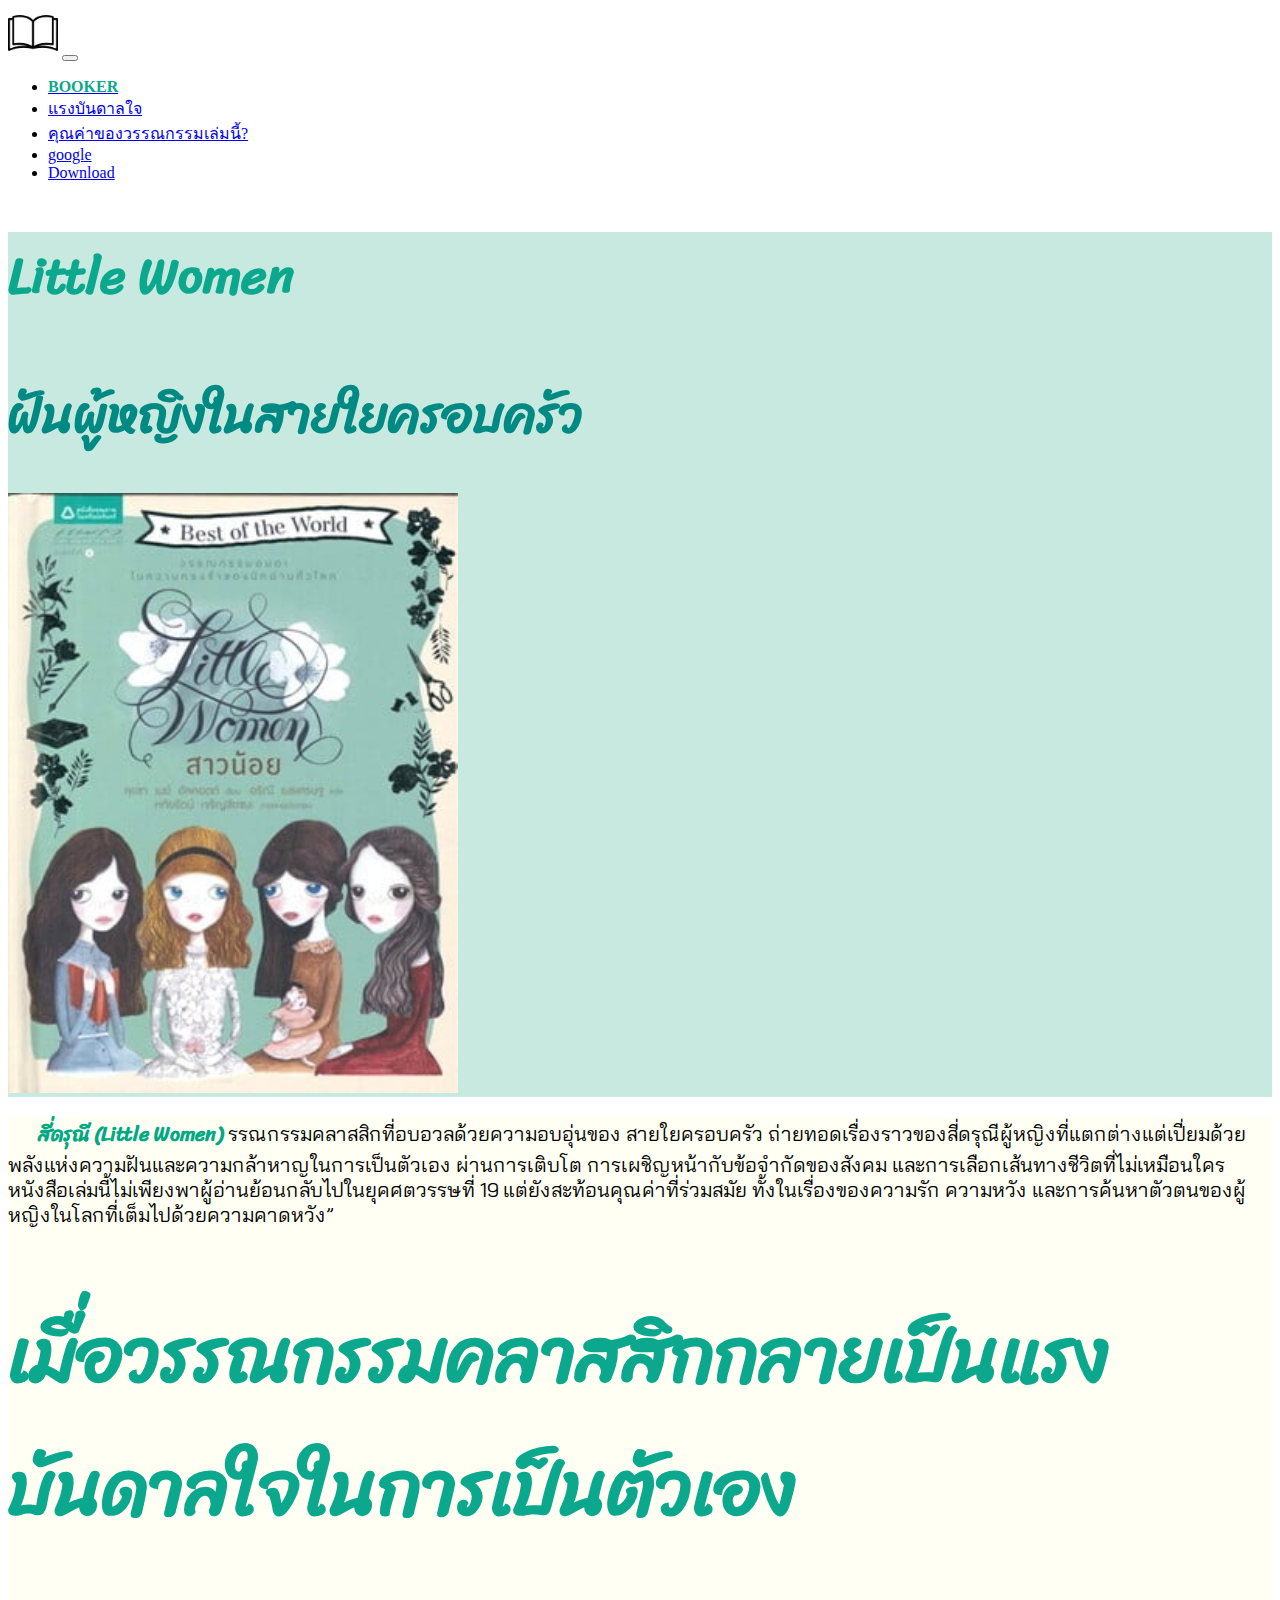
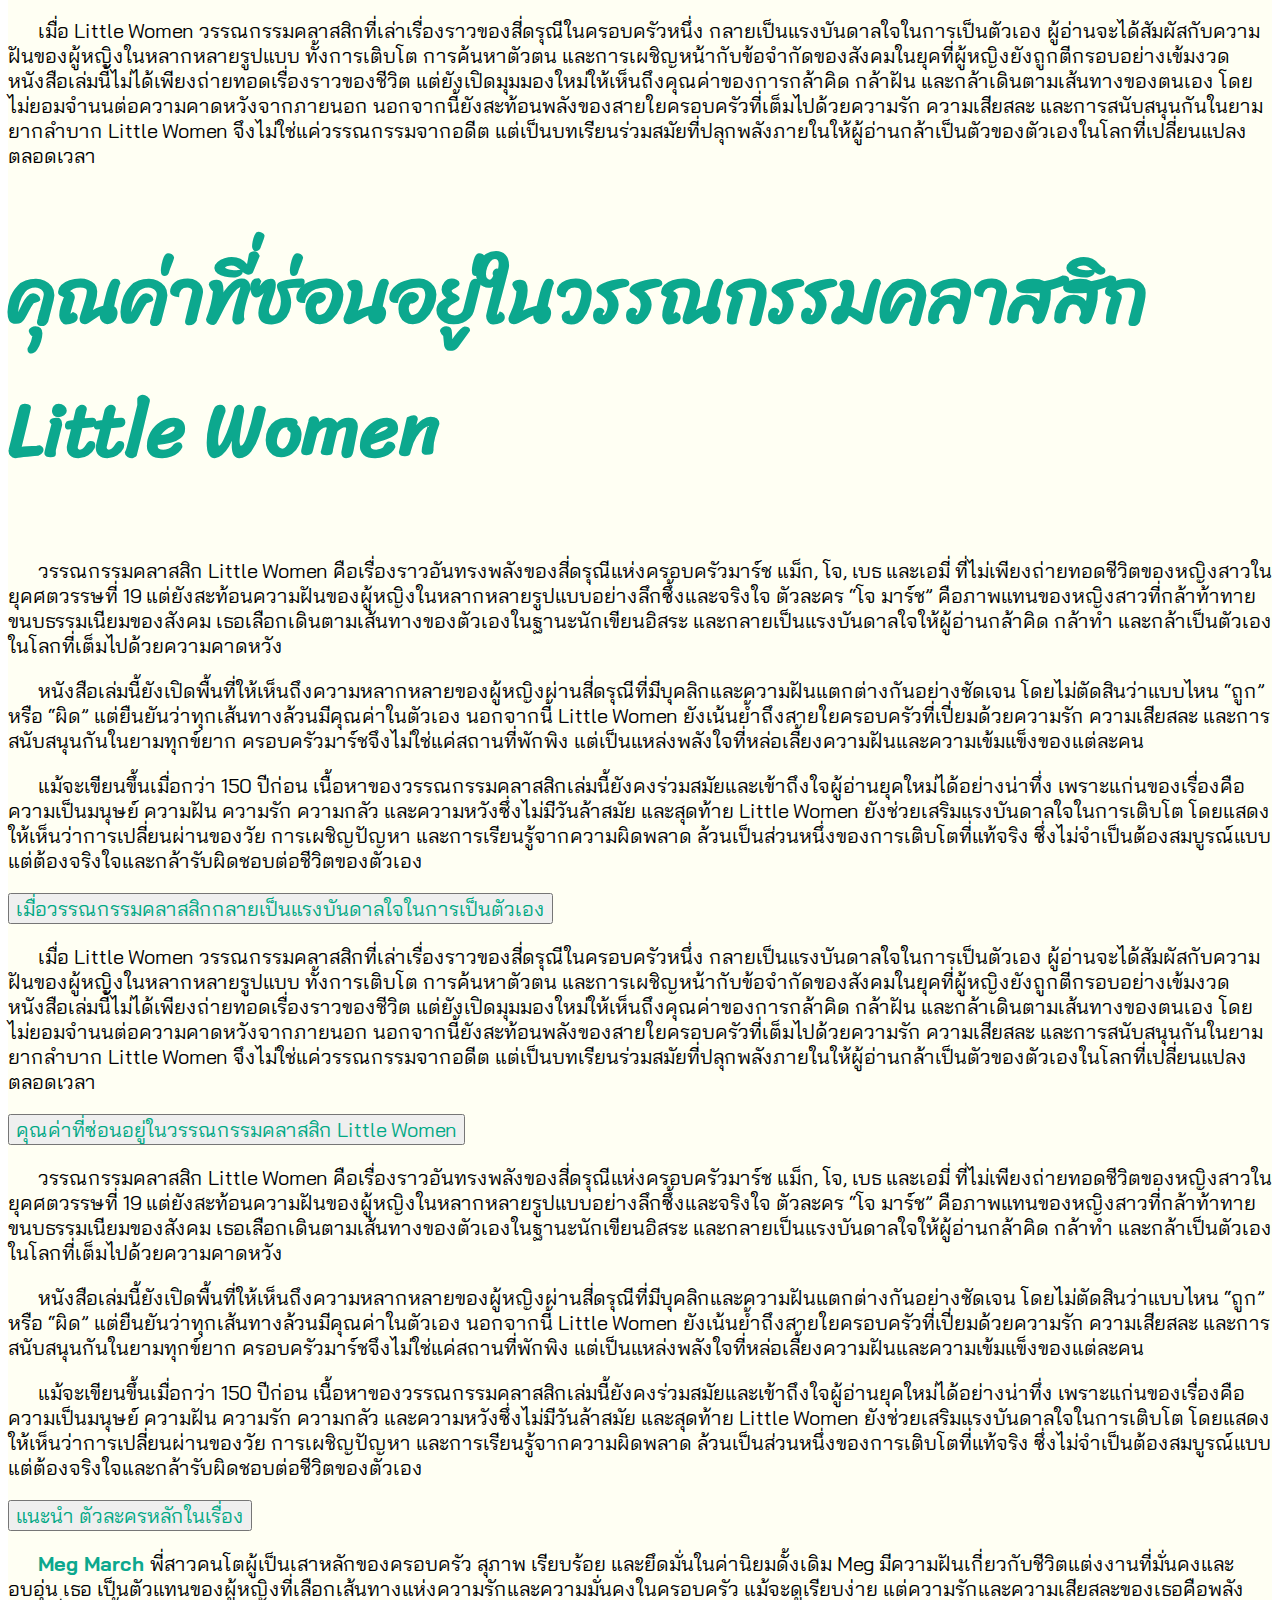
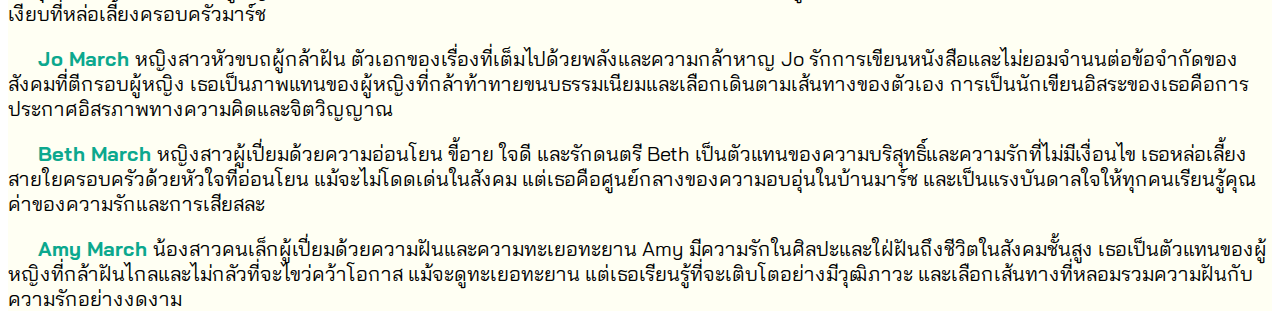
<file: index.html>
<!doctype html>
<html lang="en">
  <head>
    <meta charset="utf-8">
    <meta name="viewport" content="width=device-width, initial-scale=1">
    <title>"Little Women: วรรณกรรมคลาสสิกที่บอกเล่าความฝันของผู้หญิงผ่านสายใยครอบครัว"</title>
    <meta name="keywords" content="Little Women,วรรณกรรมคลาสสิก,ความฝันของผู้หญิง,สายใยครอบคัว,สี่ดรุณี">
    <meta name="description" content=" สำรวจเรื่องราวจาก Little Women วรรณกรรมคลาสสิกที่ถ่ายทอดความฝันของผู้หญิงผ่านสายใยครอบครัวอันอบอุ่นและทรงพลัง">
    <link href="https://cdn.jsdelivr.net/npm/bootstrap@5.3.8/dist/css/bootstrap.min.css" rel="stylesheet" integrity="sha384-sRIl4kxILFvY47J16cr9ZwB07vP4J8+LH7qKQnuqkuIAvNWLzeN8tE5YBujZqJLB" crossorigin="anonymous">
 <link rel="stylesheet" href="css/index.stlye.css">
 <link href="https://fonts.googleapis.com/css2?family=Bai+Jamjuree&display=swap" rel="stylesheet">
<link href="https://fonts.googleapis.com/css2?family=Sriracha&display=swap" rel="stylesheet">
<link href="https://unpkg.com/aos@2.3.1/dist/aos.css" rel="stylesheet">
</head>


  <body>

   <header class="  bg-body-tertiary sticky-top">
        <nav class="container navbar navbar-expand-lg ">
            <div class="container-fluid">
            <a class="navbar-brand" href="#"><img src="images/booklogo.png" alt="" width="50px"></a>
            <button class="navbar-toggler" type="button" data-bs-toggle="collapse" data-bs-target="#navbarSupportedContent" aria-controls="navbarSupportedContent" aria-expanded="false" aria-label="Toggle navigation">
            <span class="navbar-toggler-icon"></span>
            </button>
            <div class="collapse navbar-collapse" id="navbarSupportedContent">
            <ul class="navbar-nav me-auto mb-2 mb-lg-0">
            
                <li class="nav-item">
             <a class="nav-link active " aria-current="page" href="#"><strong class=" t-col">BOOKER</strong></a>
            </li>
            
            <li class="nav-item">
          <a class="nav-link" href="#benefit">แรงบันดาลใจ</a>
        </li>
        
        <li class="nav-item ">
          <a class="nav-link " href="#useful" >คุณค่าของวรรณกรรมเล่มนี้?</a>   
        </li>
        
         <li class="nav-item ">
          <a class="nav-link " href="https://www.google.com/" target="_blank">google</a>   
        </li>
        
      <li class="nav-item ">
          <a class="nav-link " href="document/pdffile22.pdf" target="_blank">Download</a>   
        </li>

    </ul>
     
    </div>
  </div>
</nav>  
    </header>

 
 
<div >
  <!-- คอลัมน์ซ้าย -->
  <div class=" row gray-background pb-5">
    
    <div class="  col-12 col-md-6  col-xl-7  pt-5  text-center  mb-3 ">
        
       
       
        <div class=" bai-font  text-center pt-5 me-3 t-col mb-3">
        <h2 data-aos="fade-down" data-aos-duration="3000"> <strong class="sriracha-text"> Little Women </strong> </h2>
       </div>

        
       
       <div class=" text-color mt-2 text-center px-4 me-3  pt-3">
        <h1 class="sriracha-text" data-aos="fade-up" data-aos-duration="3000"> ฝันผู้หญิงในสายใยครอบครัว </h1>
        </div> 
    
    
    </div>
   <!-- คอลัมน์ขวา -->
    <div class =" px-4  ps-5  col-md-6 col-xl-5  container  my-0 my-md-2 my-xl-5 px-5 py-1 py-md-3 py-xl-5 center ">
    
        <img src="images/little.jpg "height="600" class="img-fluid"  data-aos="fade-up-left" data-aos-duration="3000">
    
    </div>
  
</div>

   <div class="brown-background"> 

<div class="  container indent-paragraph pt-5 ">
         
        <p class=" ps-2 bai-font2 "> <strong class=" srira t-col2">สี่ดรุณี (Little Women)</strong> รรณกรรมคลาสสิกที่อบอวลด้วยความอบอุ่นของ
          สายใยครอบครัว ถ่ายทอดเรื่องราวของสี่ดรุณีผู้หญิงที่แตกต่างแต่เปี่ยมด้วยพลังแห่งความฝันและความกล้าหาญในการเป็นตัวเอง ผ่านการเติบโต การเผชิญหน้ากับข้อจำกัดของสังคม และการเลือกเส้นทางชีวิตที่ไม่เหมือนใคร หนังสือเล่มนี้ไม่เพียงพาผู้อ่านย้อนกลับไปในยุคศตวรรษที่ 19 แต่ยังสะท้อนคุณค่าที่ร่วมสมัย ทั้งในเรื่องของความรัก ความหวัง 
          และการค้นหาตัวตนของผู้หญิงในโลกที่เต็มไปด้วยความคาดหวัง”</p>

</div>

  



<div class=" sriracha-text t-col container pt-5">
<h2 id="benefit"> เมื่อวรรณกรรมคลาสสิกกลายเป็นแรงบันดาลใจในการเป็นตัวเอง </h2>

</div>

<div >
  
   <div class=" container pt-3 indent-paragraph">
         
        <p class=" ps-2 bai-font2"> เมื่อ Little Women วรรณกรรมคลาสสิกที่เล่าเรื่องราวของสี่ดรุณีในครอบครัวหนึ่ง 
          กลายเป็นแรงบันดาลใจในการเป็นตัวเอง ผู้อ่านจะได้สัมผัสกับความฝันของผู้หญิงในหลากหลายรูปแบบ ทั้งการเติบโต 
          การค้นหาตัวตน และการเผชิญหน้ากับข้อจำกัดของสังคมในยุคที่ผู้หญิงยังถูกตีกรอบอย่างเข้มงวด หนังสือเล่มนี้ไม่ได้เพียงถ่ายทอดเรื่องราวของชีวิต 
          แต่ยังเปิดมุมมองใหม่ให้เห็นถึงคุณค่าของการกล้าคิด กล้าฝัน และกล้าเดินตามเส้นทางของตนเอง โดยไม่ยอมจำนนต่อความคาดหวังจากภายนอก 
          นอกจากนี้ยังสะท้อนพลังของสายใยครอบครัวที่เต็มไปด้วยความรัก ความเสียสละ และการสนับสนุนกันในยามยากลำบาก Little Women 
          จึงไม่ใช่แค่วรรณกรรมจากอดีต 
          แต่เป็นบทเรียนร่วมสมัยที่ปลุกพลังภายในให้ผู้อ่านกล้าเป็นตัวของตัวเองในโลกที่เปลี่ยนแปลงตลอดเวลา  </p>
   </div>
   
   </div>




   <div class=" sriracha-text t-col container pt-5 mb-3 ">
    <h2 id="useful"> คุณค่าที่ซ่อนอยู่ในวรรณกรรมคลาสสิก Little Women </h2>
   </div>
   

<div class=" container pt-3 indent-paragraph mb-3  bai-font2">
         <p> วรรณกรรมคลาสสิก Little Women คือเรื่องราวอันทรงพลังของสี่ดรุณีแห่งครอบครัวมาร์ช
        แม็ก, โจ, เบธ และเอมี่ 
          ที่ไม่เพียงถ่ายทอดชีวิตของหญิงสาวในยุคศตวรรษที่ 19 แต่ยังสะท้อนความฝันของผู้หญิงในหลากหลายรูปแบบอย่างลึกซึ้งและจริงใจ ตัวละคร “โจ มาร์ช” คือภาพแทนของหญิงสาวที่กล้าท้าทายขนบธรรมเนียมของสังคม เธอเลือกเดินตามเส้นทางของตัวเองในฐานะนักเขียนอิสระ 
          และกลายเป็นแรงบันดาลใจให้ผู้อ่านกล้าคิด กล้าทำ และกล้าเป็นตัวเองในโลกที่เต็มไปด้วยความคาดหวัง</p>
        <p>หนังสือเล่มนี้ยังเปิดพื้นที่ให้เห็นถึงความหลากหลายของผู้หญิงผ่านสี่ดรุณีที่มีบุคลิกและความฝันแตกต่างกันอย่างชัดเจน 
          โดยไม่ตัดสินว่าแบบไหน “ถูก” หรือ “ผิด” แต่ยืนยันว่าทุกเส้นทางล้วนมีคุณค่าในตัวเอง นอกจากนี้ Little Women
           ยังเน้นย้ำถึงสายใยครอบครัวที่เปี่ยมด้วยความรัก ความเสียสละ และการสนับสนุนกันในยามทุกข์ยาก 
          ครอบครัวมาร์ชจึงไม่ใช่แค่สถานที่พักพิง แต่เป็นแหล่งพลังใจที่หล่อเลี้ยงความฝันและความเข้มแข็งของแต่ละคน</p>
          <p>แม้จะเขียนขึ้นเมื่อกว่า 150 ปีก่อน เนื้อหาของวรรณกรรมคลาสสิกเล่มนี้ยังคงร่วมสมัยและเข้าถึงใจผู้อ่านยุคใหม่ได้อย่างน่าทึ่ง
             เพราะแก่นของเรื่องคือความเป็นมนุษย์ ความฝัน ความรัก ความกลัว และความหวังซึ่งไม่มีวันล้าสมัย และสุดท้าย Little Women 
             ยังช่วยเสริมแรงบันดาลใจในการเติบโต โดยแสดงให้เห็นว่าการเปลี่ยนผ่านของวัย การเผชิญปัญหา และการเรียนรู้จากความผิดพลาด 
            ล้วนเป็นส่วนหนึ่งของการเติบโตที่แท้จริง ซึ่งไม่จำเป็นต้องสมบูรณ์แบบ แต่ต้องจริงใจและกล้ารับผิดชอบต่อชีวิตของตัวเอง</p>
        </div>


 





<div class="container mb-5 pt-5">
<div class="accordion" id="accordionExample">
  <div class="accordion-item">
    <h2 class="accordion-header">
      <button class="accordion-button" type="button" data-bs-toggle="collapse" data-bs-target="#collapseOne" aria-expanded="true" aria-controls="collapseOne ">
        <div class="bai-font2 t-col2"> เมื่อวรรณกรรมคลาสสิกกลายเป็นแรงบันดาลใจในการเป็นตัวเอง</div>
      </button>
    </h2>
    <div id="collapseOne" class="accordion-collapse collapse show" data-bs-parent="#accordionExample">
      <div class="accordion-body bai-font2 indent-paragraph">
        เมื่อ Little Women วรรณกรรมคลาสสิกที่เล่าเรื่องราวของสี่ดรุณีในครอบครัวหนึ่ง 
          กลายเป็นแรงบันดาลใจในการเป็นตัวเอง ผู้อ่านจะได้สัมผัสกับความฝันของผู้หญิงในหลากหลายรูปแบบ ทั้งการเติบโต 
          การค้นหาตัวตน และการเผชิญหน้ากับข้อจำกัดของสังคมในยุคที่ผู้หญิงยังถูกตีกรอบอย่างเข้มงวด หนังสือเล่มนี้ไม่ได้เพียงถ่ายทอดเรื่องราวของชีวิต 
          แต่ยังเปิดมุมมองใหม่ให้เห็นถึงคุณค่าของการกล้าคิด กล้าฝัน และกล้าเดินตามเส้นทางของตนเอง โดยไม่ยอมจำนนต่อความคาดหวังจากภายนอก 
          นอกจากนี้ยังสะท้อนพลังของสายใยครอบครัวที่เต็มไปด้วยความรัก ความเสียสละ และการสนับสนุนกันในยามยากลำบาก Little Women 
          จึงไม่ใช่แค่วรรณกรรมจากอดีต 
          แต่เป็นบทเรียนร่วมสมัยที่ปลุกพลังภายในให้ผู้อ่านกล้าเป็นตัวของตัวเองในโลกที่เปลี่ยนแปลงตลอดเวลา
      </div>
    </div>
  </div>
  <div class="accordion-item">
    <h2 class="accordion-header">
      <button class="accordion-button collapsed" type="button" data-bs-toggle="collapse" data-bs-target="#collapseTwo" aria-expanded="false" aria-controls="collapseTwo">
        <div class="bai-font2 t-col2">คุณค่าที่ซ่อนอยู่ในวรรณกรรมคลาสสิก Little Women</div>
      </button>
    </h2>
    <div id="collapseTwo" class="accordion-collapse collapse" data-bs-parent="#accordionExample">
      <div class="accordion-body bai-font2 indent-paragraph">
         <p> วรรณกรรมคลาสสิก Little Women คือเรื่องราวอันทรงพลังของสี่ดรุณีแห่งครอบครัวมาร์ช
        แม็ก, โจ, เบธ และเอมี่ 
          ที่ไม่เพียงถ่ายทอดชีวิตของหญิงสาวในยุคศตวรรษที่ 19 แต่ยังสะท้อนความฝันของผู้หญิงในหลากหลายรูปแบบอย่างลึกซึ้งและจริงใจ ตัวละคร “โจ มาร์ช” คือภาพแทนของหญิงสาวที่กล้าท้าทายขนบธรรมเนียมของสังคม เธอเลือกเดินตามเส้นทางของตัวเองในฐานะนักเขียนอิสระ 
          และกลายเป็นแรงบันดาลใจให้ผู้อ่านกล้าคิด กล้าทำ และกล้าเป็นตัวเองในโลกที่เต็มไปด้วยความคาดหวัง</p>
        <p>หนังสือเล่มนี้ยังเปิดพื้นที่ให้เห็นถึงความหลากหลายของผู้หญิงผ่านสี่ดรุณีที่มีบุคลิกและความฝันแตกต่างกันอย่างชัดเจน 
          โดยไม่ตัดสินว่าแบบไหน “ถูก” หรือ “ผิด” แต่ยืนยันว่าทุกเส้นทางล้วนมีคุณค่าในตัวเอง นอกจากนี้ Little Women
           ยังเน้นย้ำถึงสายใยครอบครัวที่เปี่ยมด้วยความรัก ความเสียสละ และการสนับสนุนกันในยามทุกข์ยาก 
          ครอบครัวมาร์ชจึงไม่ใช่แค่สถานที่พักพิง แต่เป็นแหล่งพลังใจที่หล่อเลี้ยงความฝันและความเข้มแข็งของแต่ละคน</p>
          <p>แม้จะเขียนขึ้นเมื่อกว่า 150 ปีก่อน เนื้อหาของวรรณกรรมคลาสสิกเล่มนี้ยังคงร่วมสมัยและเข้าถึงใจผู้อ่านยุคใหม่ได้อย่างน่าทึ่ง
             เพราะแก่นของเรื่องคือความเป็นมนุษย์ ความฝัน ความรัก ความกลัว และความหวังซึ่งไม่มีวันล้าสมัย และสุดท้าย Little Women 
             ยังช่วยเสริมแรงบันดาลใจในการเติบโต โดยแสดงให้เห็นว่าการเปลี่ยนผ่านของวัย การเผชิญปัญหา และการเรียนรู้จากความผิดพลาด 
            ล้วนเป็นส่วนหนึ่งของการเติบโตที่แท้จริง ซึ่งไม่จำเป็นต้องสมบูรณ์แบบ แต่ต้องจริงใจและกล้ารับผิดชอบต่อชีวิตของตัวเอง</p>
      </div>
    </div>
  </div>
  
<div class="accordion-item">
  <h2 class="accordion-header">
    <button class="accordion-button collapsed" type="button" data-bs-toggle="collapse" data-bs-target="#collapseThree" aria-expanded="false" aria-controls="collapseThree">
      <div class="bai-font2 t-col2">แนะนำ ตัวละครหลักในเรื่อง</div>
    </button>
  </h2>
  <div id="collapseThree" class="accordion-collapse collapse" data-bs-parent="#accordionExample">
    <div class="accordion-body bai-font2 indent-paragraph">
      <p class="indent-paragraph"> <strong class="t-col"> Meg March </strong> พี่สาวคนโตผู้เป็นเสาหลักของครอบครัว สุภาพ 
        เรียบร้อย และยึดมั่นในค่านิยมดั้งเดิม Meg มีความฝันเกี่ยวกับชีวิตแต่งงานที่มั่นคงและอบอุ่น เธอ
        เป็นตัวแทนของผู้หญิงที่เลือกเส้นทางแห่งความรักและความมั่นคงในครอบครัว แม้จะดูเรียบง่าย 
        แต่ความรักและความเสียสละของเธอคือพลังเงียบที่หล่อเลี้ยงครอบครัวมาร์ช</p>

        <p class="indent-paragraph"> <strong class=" t-col"> Jo March </strong>  หญิงสาวหัวขบถผู้กล้าฝัน ตัวเอกของเรื่องที่เต็มไปด้วยพลังและความกล้าหาญ Jo 
          รักการเขียนหนังสือและไม่ยอมจำนนต่อข้อจำกัดของสังคมที่ตีกรอบผู้หญิง เธอเป็นภาพแทนของผู้หญิงที่กล้าท้าทายขนบธรรมเนียมและเลือกเดินตามเส้นทางของตัวเอง 
          การเป็นนักเขียนอิสระของเธอคือการประกาศอิสรภาพทางความคิดและจิตวิญญาณ</p>

        <p class="indent-paragraph"> <strong class="t-col"> Beth March </strong> หญิงสาวผู้เปี่ยมด้วยความอ่อนโยน ขี้อาย ใจดี 
          และรักดนตรี Beth เป็นตัวแทนของความบริสุทธิ์และความรักที่ไม่มีเงื่อนไข เธอหล่อเลี้ยงสายใยครอบครัวด้วยหัวใจที่อ่อนโยน แม้จะไม่โดดเด่นในสังคม 
          แต่เธอคือศูนย์กลางของความอบอุ่นในบ้านมาร์ช และเป็นแรงบันดาลใจให้ทุกคนเรียนรู้คุณค่าของความรักและการเสียสละ</p>

        <p class="indent-paragraph"> <strong class="t-col"> Amy March </strong> น้องสาวคนเล็กผู้เปี่ยมด้วยความฝันและความทะเยอทะยาน 
          Amy มีความรักในศิลปะและใฝ่ฝันถึงชีวิตในสังคมชั้นสูง เธอเป็นตัวแทนของผู้หญิงที่กล้าฝันไกลและไม่กลัวที่จะไขว่คว้าโอกาส แม้จะดูทะเยอทะยาน 
          แต่เธอเรียนรู้ที่จะเติบโตอย่างมีวุฒิภาวะ และเลือกเส้นทางที่หลอมรวมความฝันกับความรักอย่างงดงาม</p>
    </div>
  </div>
</div>

</div>


</div>
   








   
   
   
   
 
</div>














  <script src="https://unpkg.com/aos@2.3.1/dist/aos.js"></script>
    <script src="https://cdn.jsdelivr.net/npm/bootstrap@5.3.8/dist/js/bootstrap.bundle.min.js" integrity="sha384-FKyoEForCGlyvwx9Hj09JcYn3nv7wiPVlz7YYwJrWVcXK/BmnVDxM+D2scQbITxI" crossorigin="anonymous"></script>
  </body>
  <script>
   AOS.init();
</script>
</html>
</file>
<file: css/index.stlye.css>
.gray-background {
  background-color: #c8e9df; /* สีเทาอ่อน */
}
.text-color {
  color: #008a83; /* สีส้มสดใส */
}
.indent-paragraph {
  text-indent: 30px; /* ย่อหน้า 30 พิกเซล */
}
.shift-right {
  text-align: left;       /* ให้ข้อความชิดซ้ายภายในบล็อก */
  padding-left: 50px;     /* เขยิบข้อความไปทางขวา */
}
.bai-font {
  font-family: 'Bai Jamjuree', sans-serif;
  font-size: 40px;
}
.bai-font2 {
  font-family: 'Bai Jamjuree', sans-serif;
  font-size: 20px;
}
.sriracha-text {
  font-family: 'Sriracha', cursive;
  font-size: 50px;
}

.t-col {
  color: rgb(12, 168, 142);
}
.t-col2 {
  color: rgb(0, 168, 132);
}
.srira {
  font-family: 'Sriracha', cursive;
  font-size: 20px;
}
.light-blue-bg {
  background-color: #ADD8E6; /* สีฟ้าอ่อน */
}
.brown-background {
  background-color: rgb(255, 255, 243);
}
</file>
